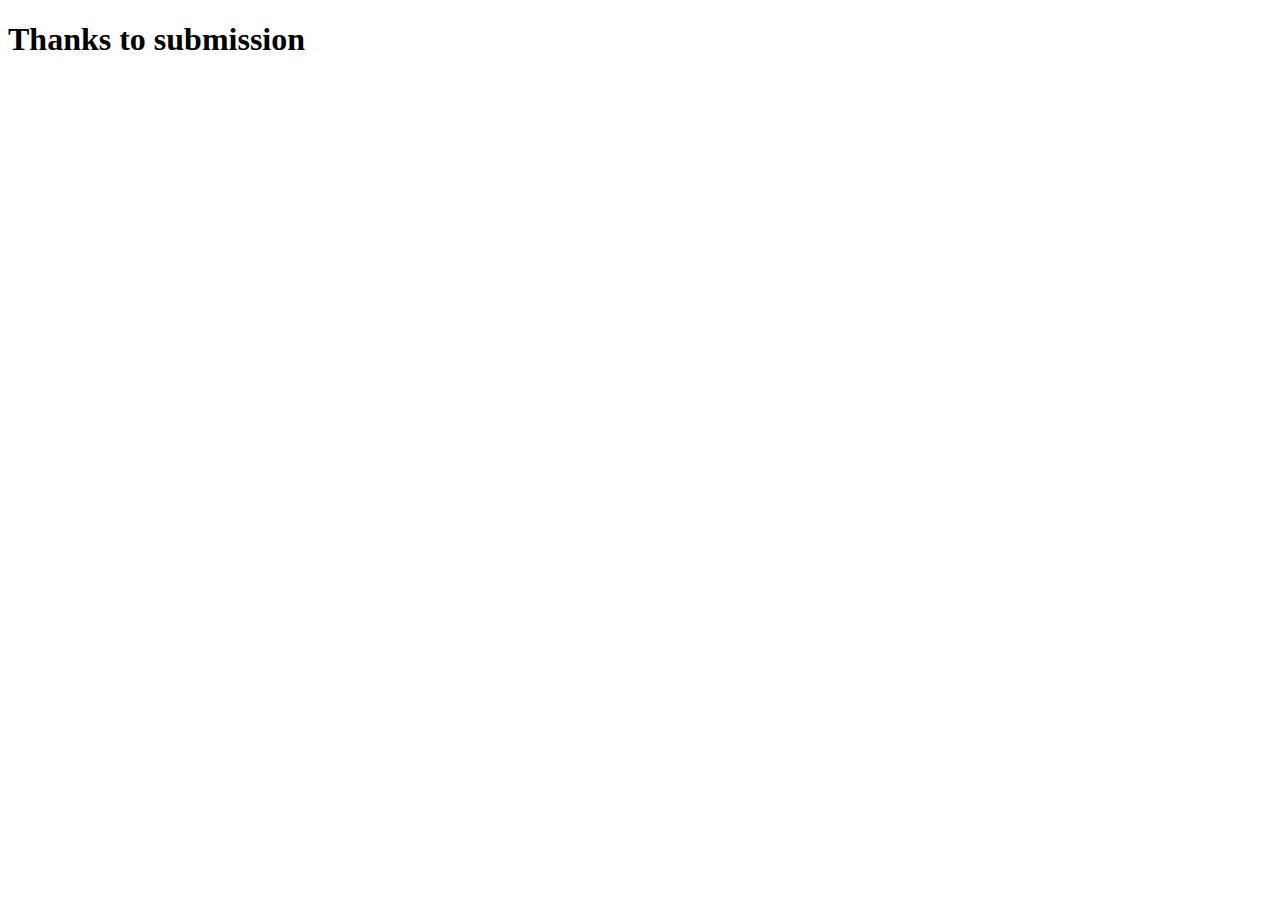
<file: submit.html>
<!DOCTYPE html>
<html lang="en">
<head>
    <meta charset="UTF-8">
    <meta name="viewport" content="width=device-width, initial-scale=1.0">
    <title>Document</title>
</head>
<body>
    <h1>Thanks to submission</h1>
</body>
</html>
</file>
